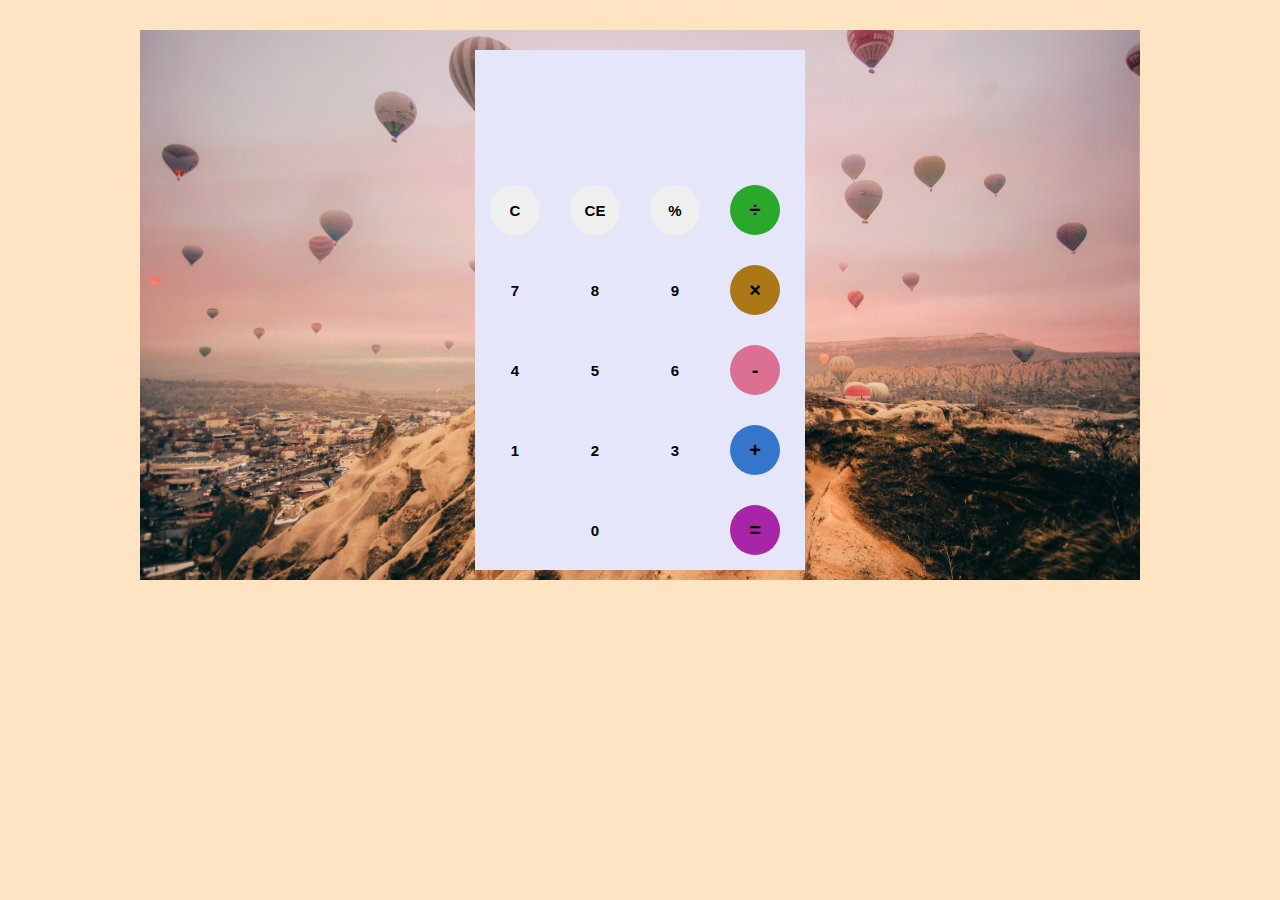
<file: index.html>
<!DOCTYPE html>
<html lang="en">
<head>
    <meta charset="UTF-8">
    <meta name="viewport" content="width=device-width, initial-scale=1.0">
    <link rel="stylesheet" href="css/design.css">
    <title>A simple calculator</title>
</head>
<body>
    <div id="container">
        <div id="calculator">
            <div id="result">
                <div id="history">
                    <p id="history-value"></p>
                </div>
                <div id="output">
                    <p id="output-value"></p>
                </div>
            </div>
            <div id="keyboard">
                <button class="operator" id="clear">C</button>
                <button class="operator" id="backspace">CE    </button>
                <button class="operator" id="%">%</button>
               
                <button class="operator" id="/">&#247</button>
                <button class="number" id="7">7</button>
                <button class="number" id="8">8</button>
                <button class="number" id="9">9</button>
                
                <button class="operator" id="*">&times;</button>
                <button class="number"  id="4">4</button>
                <button class="number" id="5">5  </button>
                <button class="number" id="6">6  </button>

                <button class="operator" id="-">-</button>
                <button class="number" id="1">1  </button>
                <button class="number" id="2">2  </button>
                <button class="number" id="3">3</button>

                <button class="operator" id="+">+</button>
                <button class="empty"></button>
                <button class="number" id="0"> 0 </button>

                <button class="empty"></button>
                <button class="operator" id="=">=</button>

            </div>
        </div>
    </div>
    <script src="script/script.js"></script>
</body>
</html>
</file>
<file: css/design.css>
body{
    font-family: 'Gill Sans', 'Gill Sans MT', Calibri, 'Trebuchet MS', sans-serif;
    background-color: bisque;
}
#container{
    height: 550px;
    width: 1000px;
    background-image: url(/img/img.jpg);
    background-position: center;
    background-repeat: no-repeat;
    background-size: cover;
    position: relative;
    margin:  30px auto;
}
#calculator{
    height: 520px;
    width: 330px;
    background-color: lavender;
    margin: 0px auto;
    position: relative;
    align-content: center;
    top: 20px;
    box-shadow: lightcoral;
}
#history{
    text-align: right;
    height: 20px;
    margin: 0 20px;
    padding-top: 20px;
    font-size: 15px;
    color: #919191;
}
#output{
    text-align: right;
    height: 60px;
    margin: 10px 20px;
    font-size: 30px;
}
#result{
    height: 120px;
}
#keyboard{
    height: 400px;
}
.operator, .number, .empty{
    width: 50px;
    height: 50px;
    margin: 15px;
    float: left;
    border-radius: 50%;
    border-width: 0;
    font-weight: bold;
    font-size: 15px;
}
.empty, .number{
    background-color: lavender;

}
.number,.operator{
    cursor: pointer;
}
.operator:active, .number:active{
    font-size: 13px;
}
.operator:focus, .number:focus, .empty:focus{
    outline: 0;
}
button:nth-child(4){
    font-size: 20px;
    background-color: rgb(41, 168, 41);
}
button:nth-child(8){
    font-size: 20px;
    background-color:rgb(172, 119, 23) ;
}
button:nth-child(12){
    font-size: 20px;
    background-color:palevioletred ;
}
button:nth-child(16){
    font-size: 20px;
    background-color: rgb(53, 118, 204) ;
}
button:nth-child(20){
    font-size: 20px;
    background-color:rgb(168, 37, 168) ;
}
</file>
